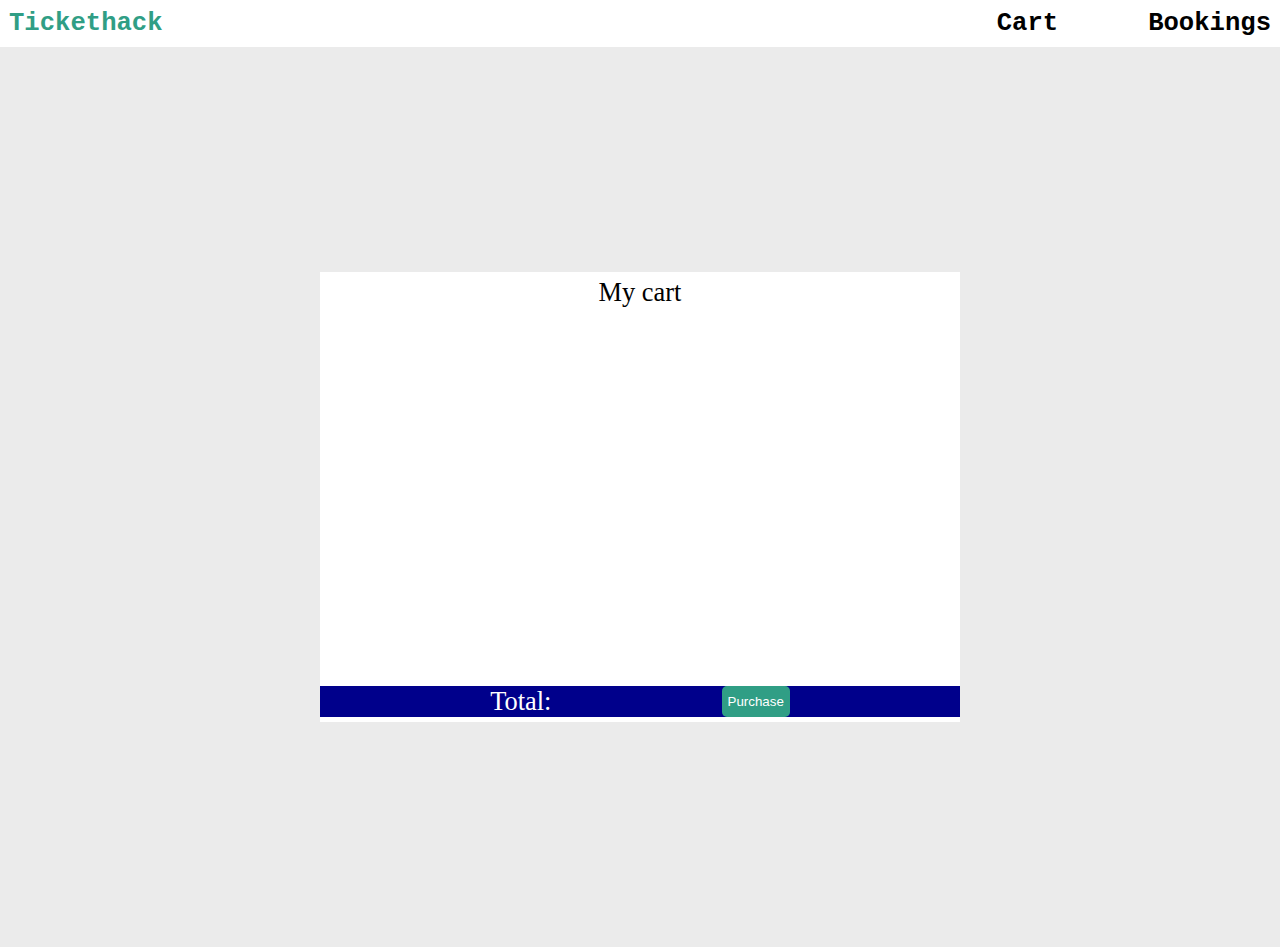
<file: cart.html>
<!DOCTYPE html>
<html lang="en">
    <head>
        <meta charset="UTF-8">
        <meta name="viewport" content="width=device-width, initial-scale=1.0">
        <title>Document</title>
        <script src="./cart.js" defer></script>
        <link rel="stylesheet" href="./style.css"></link>
    </head>
    <body>
        <div id="header">
            <div id="logo">
                Tickethack
            </div>
            <div id="cartes-bookings">
                <div id="cartes">
                    Cart
                </div>
                <div id="bookings">
                    Bookings
                </div>
            </div>
        </div>
        <div id="landing-page-cart">
            <div id="cart-panel">
                <div id="my-cart-title">My cart</div>
                <div id="trips-container">
                </div>
                <div id="purchase-ribbon">
                    <div id="cart-total">Total:</div>
                    <button id="purchase-btn">Purchase</button>
                </div>
            </div>
        </div>
    </body>
</html>
</file>
<file: style.css>
body{
    margin: 0;
}


#header{
    display: flex;
    justify-content: space-between;
    /* border: solid red 5px; */
    padding: 1vh;
    font-size: 1.6em;   
    font-weight: bolder;
    font-family: 'Courier New', Courier, monospace;
}

#logo{
    /* border: solid orange 5px; */
    color: #309e85;
}

#cartes-bookings{
    display: flex;
}

#cartes{
    /* border: solid pink 5px; */
    padding-right: 10vh;
}

#bookings{
    /* border: solid pink 5px; */
}







#landing-page{
    display: flex;
    flex-direction: column;
    justify-content: start;
    align-items: center;
    background-image: url("./images/background.jpg");
    width: 100vw;
    height: 100vh;
    background-size: cover;
}

#welcome-text{
    font-size: 1.2em;
    text-align: center;
    color: whitesmoke;
    padding-top: 4vh;
    padding-bottom: 4vh;
}







#boxes-container{
    display: flex;
    justify-content: space-between;
    width: 55vw;
    font-family: Verdana, sans-serif;
}

#box-left, #box-right{
    width: 22vw;
    height: 22vw;
    background-color: white;
    border-radius: 10px;   
    padding: 10px;
}

#box-left{
    display: flex;
    flex-direction: column;
    justify-content: space-around;
}


#departure{
    margin-bottom: 5px;
}


#departure, #arrival, #date, #search{
    height: 5vh;
}


input, #search-btn{
    width: 100%;
    height: 100%;
    font-size: 1.2em;
    border-radius: 5px;
    border: none;
}

button{
    border-radius: 5px;
    border: none;
}

input{
    /* background-color: whitesmoke; */
    background-color: rgb(235, 235, 235);
    padding: 0px;
    /* margin: 0px; */
}

button{
    color: white;
    background-color: #309e85;
    text-align: center;
}



#box-right{
    display: flex;
    /* flex-direction: column; */
    justify-content: center;
    align-items: center;
}


#results-container, #trips-container{
    overflow-y: scroll;
    height: 100%;
    font-size: 1.2em;
    width: 100%;
}


.result, .tripElem{
    display: flex;
    justify-content: space-around;
    align-items: center;
    width: 95%;
    height: 10%;
    /* background-color: rgb(235, 235, 235); */
    background-color: rgb(245, 238, 238);
    margin-bottom: 10px;
    border-radius: 5px;
}

.result-back-btn{
    width: 20%;
    height: 70%;
    font-size: 1em;
}


#landing-page-cart{
    display: flex;
    justify-content: center;
    align-items: center;
    background-color: rgb(235, 235, 235);
    width: 100vw;
    height: 100vh;
}


#cart-panel{
    display: flex;
    flex-direction: column;
    justify-content: space-around;
    align-items: center;
    background-color: white;
    width: 50%;
    height: 50%;
    text-align: center;
    font-size: 1.1em;
}

#my-cart-title{
    font-size: 1.5em;
}

#trips-container{
    width: 80%;
    height: 80%;
}

.delete-trip-btn{
    width: 10%;
    height: 70%;
}

#cart-total{
    font-size: 1.5em;
}


#purchase-ribbon{
    width: 100%;
    /* height: 100%; */
    display: flex;
    color: white;
    justify-content: space-evenly;
    background-color: darkblue;
}
</file>
